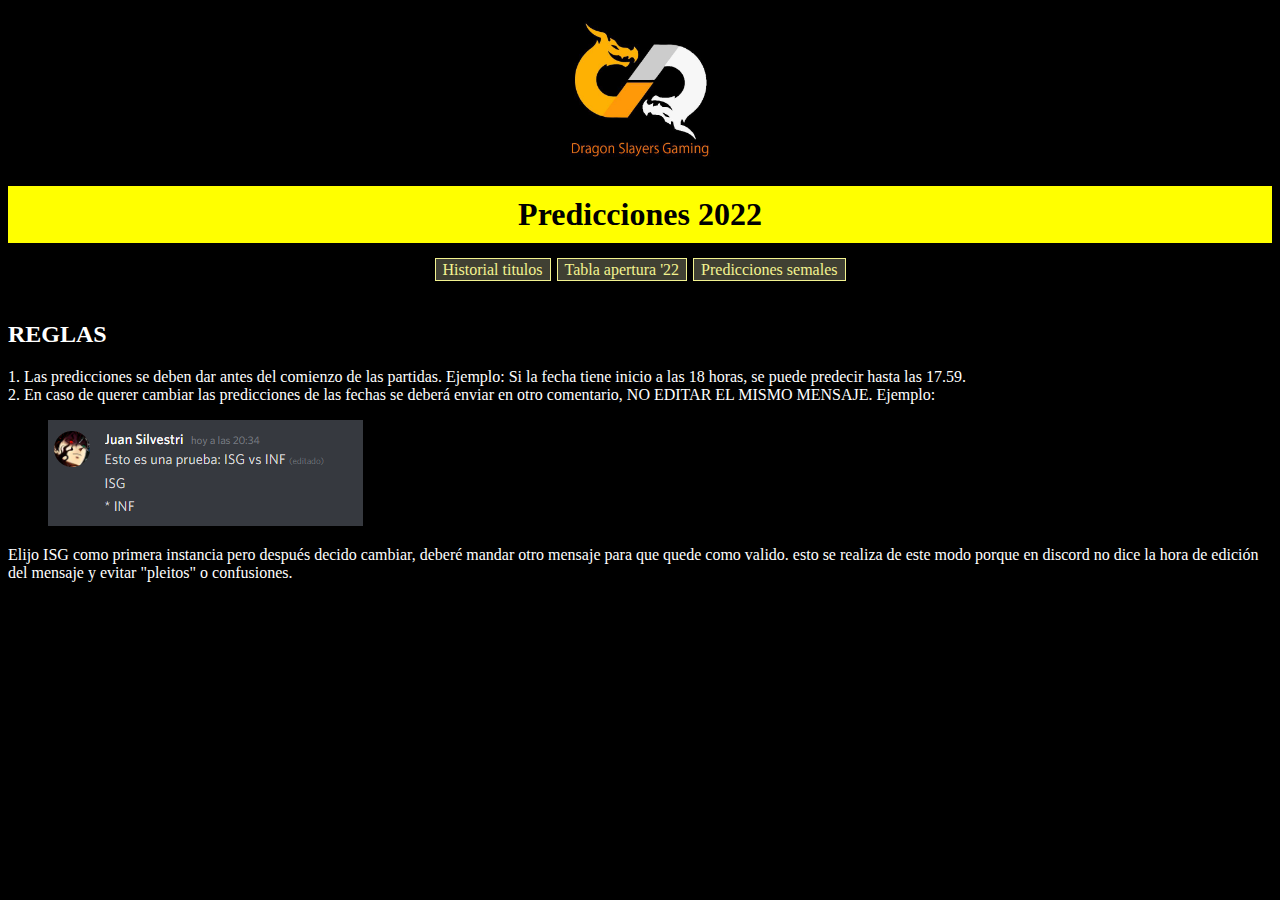
<file: index.html>
<!DOCTYPE html>

<html>

    <head>
        <meta charset="utf-8"/>
        <link rel="stylesheet" href="estilos/estilopaginaprincipal.css"/>
        <link rel= "icon" href="imagenesGenerales/img_logodsg.jpg"/>
        <title>DSG</title>
    </head>

    <body>
        <header>
            <figure id="logoDSG">
                <img src="imagenesGenerales/img_logodsg.jpg" height="150px" width="150px"/>
            </figure>

            <h1>Predicciones 2022</h1>
        </header>
        <br/>

        <nav>
            <ul>
                <li>
                    <a href="historialtitulos.html" target="_blank">Historial titulos</a>
                </li>
            </ul>

            <ul>
                <li>
                    <a href="tabla.html" target="_blank">Tabla apertura '22</a>        
                </li>
            </ul>

            <ul>
                <li>
                    <a href="prediccionsemanales.html" target="_blank">Predicciones semales</a>
                </li>
            </ul>
        </nav><br/>

        <section>
            <article>
                <h2>REGLAS</h2>
               
                <p>
                    1. Las predicciones se deben dar antes del comienzo de las partidas. Ejemplo: Si la fecha tiene inicio a las 18 horas,
                    se puede predecir hasta las 17.59. <br/>
                    2. En caso de querer cambiar las predicciones de las fechas se deberá enviar en otro comentario, NO EDITAR EL MISMO MENSAJE.
                    Ejemplo: 
                    <figure>
                        <img src="imagenesGenerales/img_editarprediccion.png"/>
                    </figure>
                    Elijo ISG como primera instancia pero después decido cambiar, deberé mandar otro mensaje para que quede como valido. esto
                    se realiza de este modo porque en discord no dice la hora de edición del mensaje y evitar "pleitos" o confusiones.
                </p>
            </article>
        </section>
    </body>

</html>
</file>
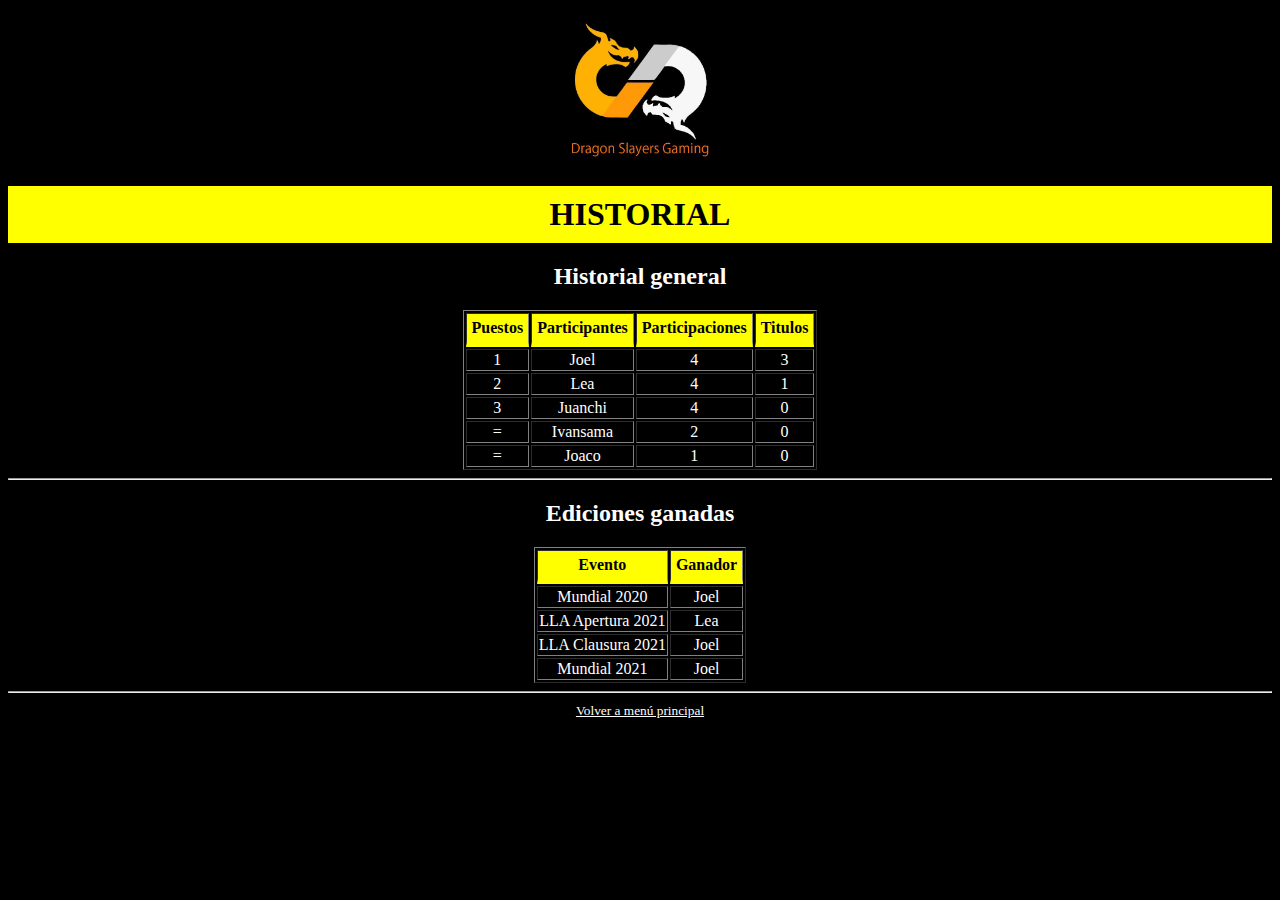
<file: historialtitulos.html>
<!DOCTYPE html>

<html>
    <head>
        <meta charset="utf-8"/>
        <link rel="stylesheet" href="estilos/estilostablas.css"/>
        <link rel= "icon" href="imagenesGenerales/img_logodsg.jpg"/>
        <title>DSG - Historial</title>
    </head>

    <body>

        <header>
            <figure>
                <img src="imagenesGenerales/img_logodsg.jpg" height="150px" width="150px"/>
            </figure>

            <h1>HISTORIAL</h1>
        </header>

        <h2>Historial general</h2>
        <table border="1">
            <tr>
                <th>Puestos</th>
                <th>Participantes</th>
                <th>Participaciones</th>
                <th>Titulos</th>
            </tr>

            <tr>
                <td>1</td>
                <td>Joel</td>
                <td>4</td>
                <td>3</td>
            </tr>

            <tr>
                <td>2</td>
                <td>Lea</td>
                <td>4</td>
                <td>1</td>
            </tr>

            <tr>
                <td>3</td>
                <td>Juanchi</td>
                <td>4</td>
                <td>0</td>
            </tr>

            <tr>
                <td>=</td>
                <td>Ivansama</td>
                <td>2</td>
                <td>0</td>
            </tr>

            <tr>
                <td>=</td>
                <td>Joaco</td>
                <td>1</td>
                <td>0</td>
            </tr>
        </table>

        <hr/>

        <h2>Ediciones ganadas</h2>

        <table border="1" >

            <tr>
                <th>Evento</th>
                <th>Ganador</th>
            </tr>

            <tr>
                <td>Mundial 2020</td>
                <td>Joel</td>
            </tr>

            <tr>
                <td>LLA Apertura 2021</td>
                <td>Lea</td>
            </tr>

            <tr>
                <td>LLA Clausura 2021</td>
                <td>Joel</td>
            </tr>

            <tr>
                <td>Mundial 2021</td>
                <td>Joel</td>
            </tr>
        </table>

        <hr/>
        <footer>
            <small>
                <a href="index.html">Volver a menú principal</a>
            </small>
        </footer>
    </body>
</html>
</file>
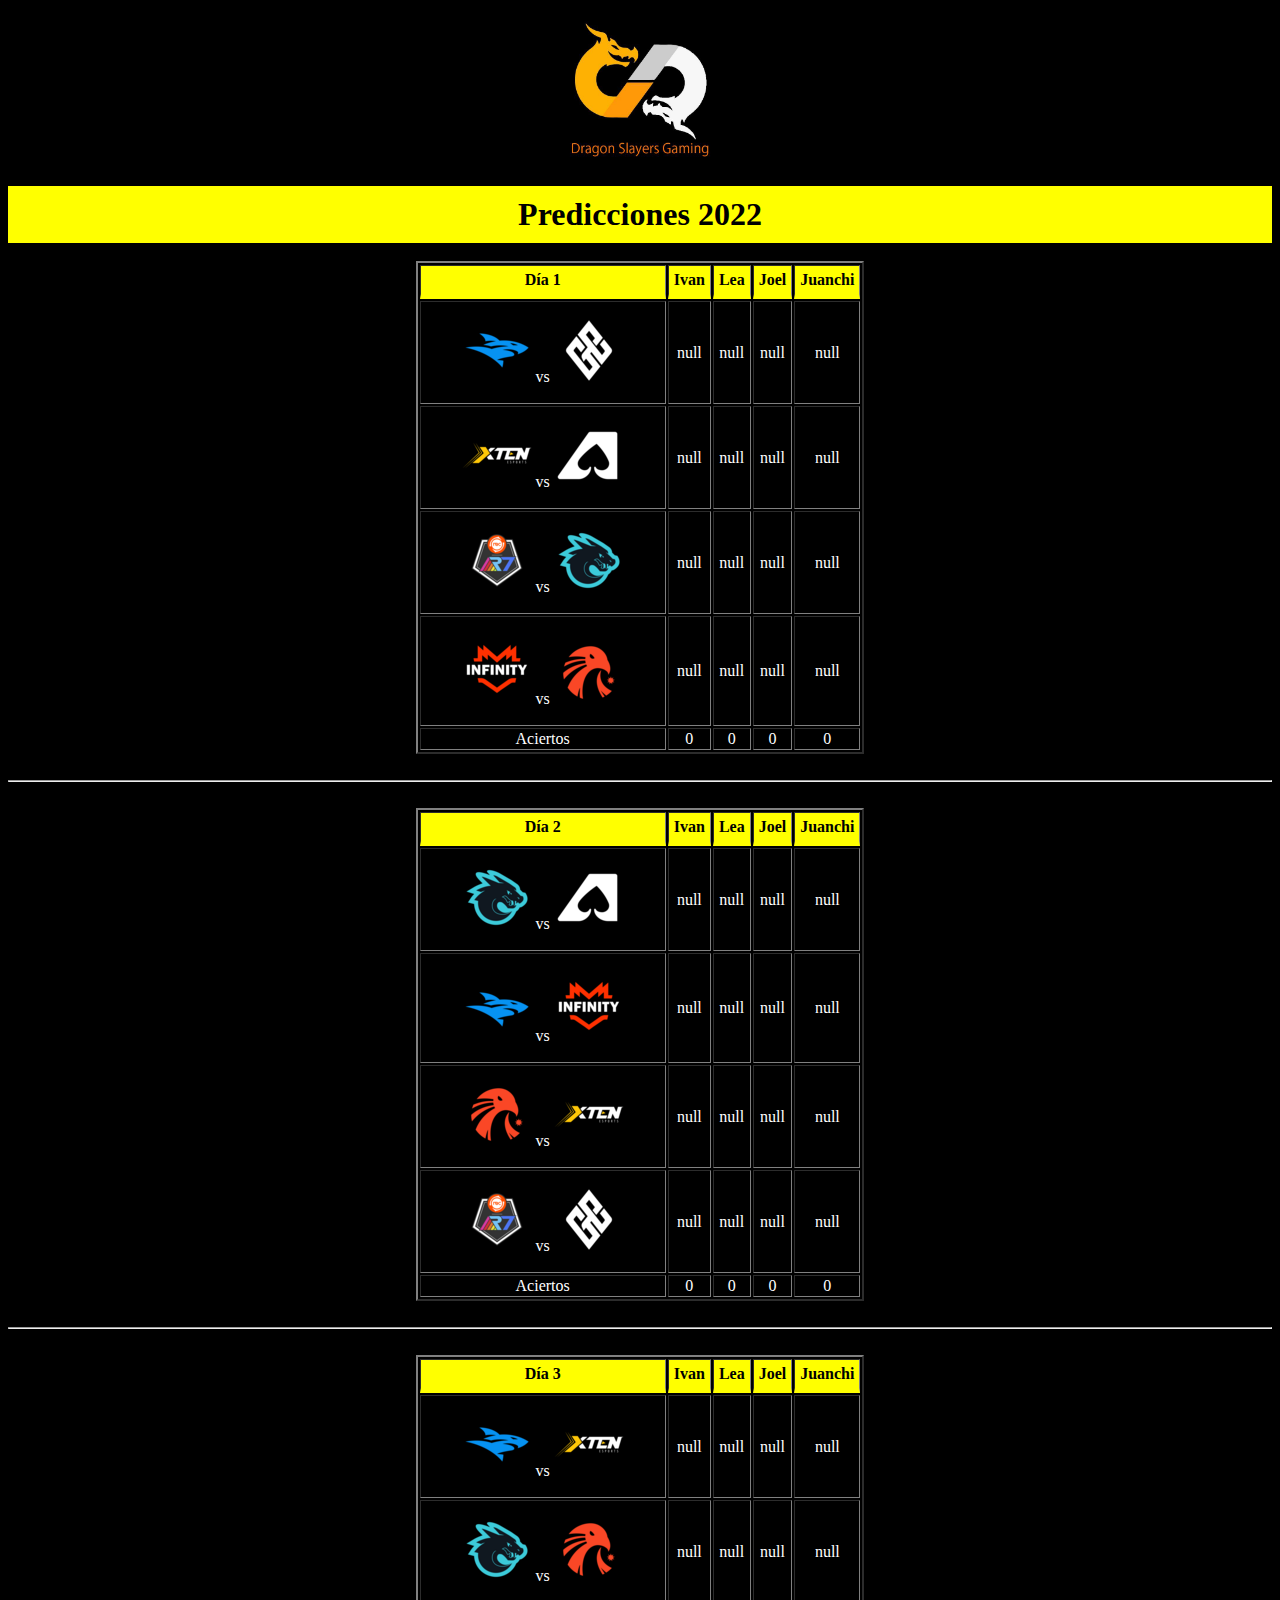
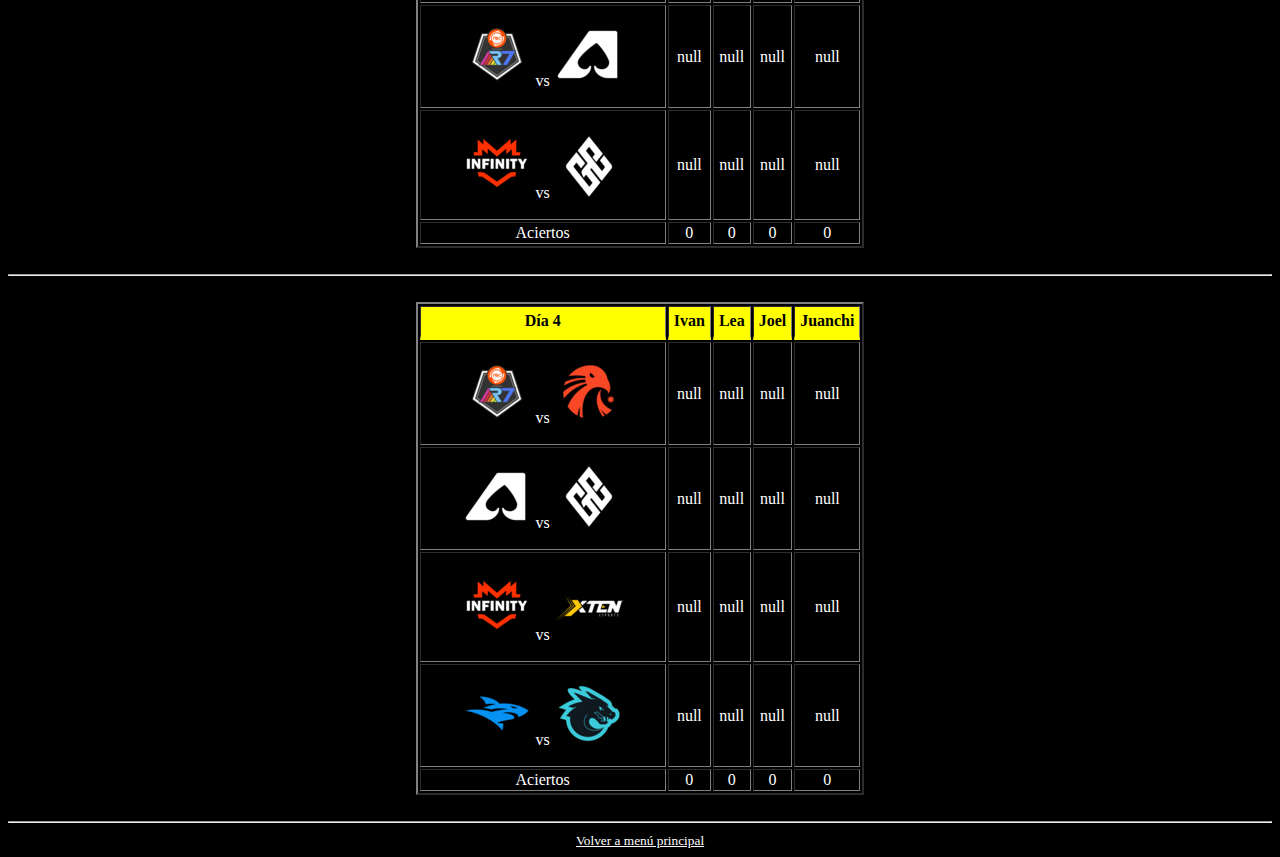
<file: prediccionsemanales.html>
<!DOCTYPE html>

<html>
    <head>
        <meta charset="utf-8"/>
        <link rel="stylesheet" href="estilos/estilostablas.css"/>
        <link rel= "icon" href="imagenesGenerales/img_logodsg.jpg"/>
        <title>DSG - Predicciones semanales</title>
    </head>

    <body>

        <header>
            <figure>
                <img src="imagenesGenerales/img_logodsg.jpg" height="150px" width="150px"/>
            </figure>

            <h1>Predicciones 2022</h1>
        </header>
        <br/>
        <!--SEMANA 1-->
        <table border="2">
            <tr>
                <th>Día 1</th>
                <th>Ivan</th>
                <th>Lea</th>
                <th>Joel</th>
                <th>Juanchi</th>
            </tr>

            <tr>
                <td>
                    <figure>
                        <img src="logosLLA/isg.png"/>
                        vs
                        <img src="logosLLA/gg.png" />
                    </figure>
                    
                </td>

                <td> null</td>
                <td> null</td>
                <td> null</td>
                <td> null</td>
            </tr>

            <tr>
                <td>
                    <figure>
                        <img src="logosLLA/xten.png"/>
                        vs
                        <img src="logosLLA/aze.png" />
                    </figure>
                    
                </td>

                <td> null</td>
                <td> null</td>
                <td> null</td>
                <td> null</td>
                
            </tr>

            <tr>
                <td>
                    <figure>
                        <img src="logosLLA/r7.png"/>
                        vs
                        <img src="logosLLA/ak.png" />
                    </figure>
                    
                </td>
                <td> null</td>
                <td> null</td>
                <td> null</td>
                <td> null</td>
            </tr>

            <tr>
                <td>
                    <figure>
                        <img src="logosLLA/infinity.png"/>
                        vs
                        <img src="logosLLA/estral.png" />
                    </figure>
                    
                </td>
                <td> null</td>
                <td> null</td>
                <td> null</td>
                <td> null</td>
            </tr>

            <tr>
                <td>Aciertos</td>
                <td>0</td>
                <td>0</td>
                <td>0</td>
                <td>0</td>
            </tr>

        </table> <br/>
        <hr/>
        <br/>
        <!--SEMANA 2-->
        <table border="2">
            <tr>
                <th>Día 2</th>
                <th>Ivan</th>
                <th>Lea</th>
                <th>Joel</th>
                <th>Juanchi</th>
            </tr>

            <tr>
                <td>
                    <figure>
                        <img src="logosLLA/ak.png"/>
                        vs
                        <img src="logosLLA/aze.png" />
                    </figure>
                    
                </td>

                <td> null</td>
                <td> null</td>
                <td> null</td>
                <td> null</td>
            </tr>

            <tr>
                <td>
                    <figure>
                        <img src="logosLLA/isg.png"/>
                        vs
                        <img src="logosLLA/infinity.png" />
                    </figure>
                    
                </td>

                <td> null</td>
                <td> null</td>
                <td> null</td>
                <td> null</td>
                
            </tr>

            <tr>
                <td>
                    <figure>
                        <img src="logosLLA/estral.png"/>
                        vs
                        <img src="logosLLA/xten.png" />
                    </figure>
                    
                </td>
                <td> null</td>
                <td> null</td>
                <td> null</td>
                <td> null</td>
            </tr>

            <tr>
                <td>
                    <figure>
                        <img src="logosLLA/r7.png"/>
                        vs
                        <img src="logosLLA/gg.png" />
                    </figure>
                    
                </td>
                <td> null</td>
                <td> null</td>
                <td> null</td>
                <td> null</td>
            </tr>

            <tr>
                <td>Aciertos</td>
                <td>0</td>
                <td>0</td>
                <td>0</td>
                <td>0</td>
            </tr>
        </table> <br/>
        <hr/>
        <br/>
         <!--SEMANA 3-->
         <table border="2">
            <tr>
                <th>Día 3</th>
                <th>Ivan</th>
                <th>Lea</th>
                <th>Joel</th>
                <th>Juanchi</th>
            </tr>

            <tr>
                <td>
                    <figure>
                        <img src="logosLLA/isg.png"/>
                        vs
                        <img src="logosLLA/xten.png" />
                    </figure>
                    
                </td>

                <td> null</td>
                <td> null</td>
                <td> null</td>
                <td> null</td>
            </tr>

            <tr>
                <td>
                    <figure>
                        <img src="logosLLA/ak.png"/>
                        vs
                        <img src="logosLLA/estral.png" />
                    </figure>
                    
                </td>

                <td> null</td>
                <td> null</td>
                <td> null</td>
                <td> null</td>
                
            </tr>

            <tr>
                <td>
                    <figure>
                        <img src="logosLLA/r7.png"/>
                        vs
                        <img src="logosLLA/aze.png" />
                    </figure>
                    
                </td>
                <td> null</td>
                <td> null</td>
                <td> null</td>
                <td> null</td>
            </tr>

            <tr>
                <td>
                    <figure>
                        <img src="logosLLA/infinity.png"/>
                        vs
                        <img src="logosLLA/gg.png" />
                    </figure>
                    
                </td>
                <td> null</td>
                <td> null</td>
                <td> null</td>
                <td> null</td>
            </tr>

            <tr>
                <td>Aciertos</td>
                <td>0</td>
                <td>0</td>
                <td>0</td>
                <td>0</td>
            </tr>

        </table> <br/>
        <hr/>
        <br/>
         <!--DIA 4-->
         <table border="2">
            <tr>
                <th>Día 4</th>
                <th>Ivan</th>
                <th>Lea</th>
                <th>Joel</th>
                <th>Juanchi</th>
            </tr>

            <tr>
                <td>
                    <figure>
                        <img src="logosLLA/r7.png"/>
                        vs
                        <img src="logosLLA/estral.png" />
                    </figure>
                    
                </td>

                <td> null</td>
                <td> null</td>
                <td> null</td>
                <td> null</td>
            </tr>

            <tr>
                <td>
                    <figure background>
                        <img src="logosLLA/aze.png"/>
                        vs
                        <img src="logosLLA/gg.png" />
                    </figure>
                    
                </td>

                <td> null</td>
                <td> null</td>
                <td> null</td>
                <td> null</td>
                
            </tr>

            <tr>
                <td>
                    <figure background>
                        <img src="logosLLA/infinity.png"/>
                        vs
                        <img src="logosLLA/xten.png" />
                    </figure>
                    
                </td>
                <td> null</td>
                <td> null</td>
                <td> null</td>
                <td> null</td>
            </tr>

            <tr>
                <td>
                    <figure background>
                        <img src="logosLLA/isg.png"/>
                        vs
                        <img src="logosLLA/ak.png" />
                    </figure>
                    
                </td>
                <td> null</td>
                <td> null</td>
                <td> null</td>
                <td> null</td>
            </tr>

            <tr>
                <td>Aciertos</td>
                <td>0</td>
                <td>0</td>
                <td>0</td>
                <td>0</td>
            </tr>

        </table><br/>
        
        <hr/>
        <footer>
            <small>
                <a href="index.html">Volver a menú principal</a>
            </small>
        </footer>
    </body>
</html>
</file>
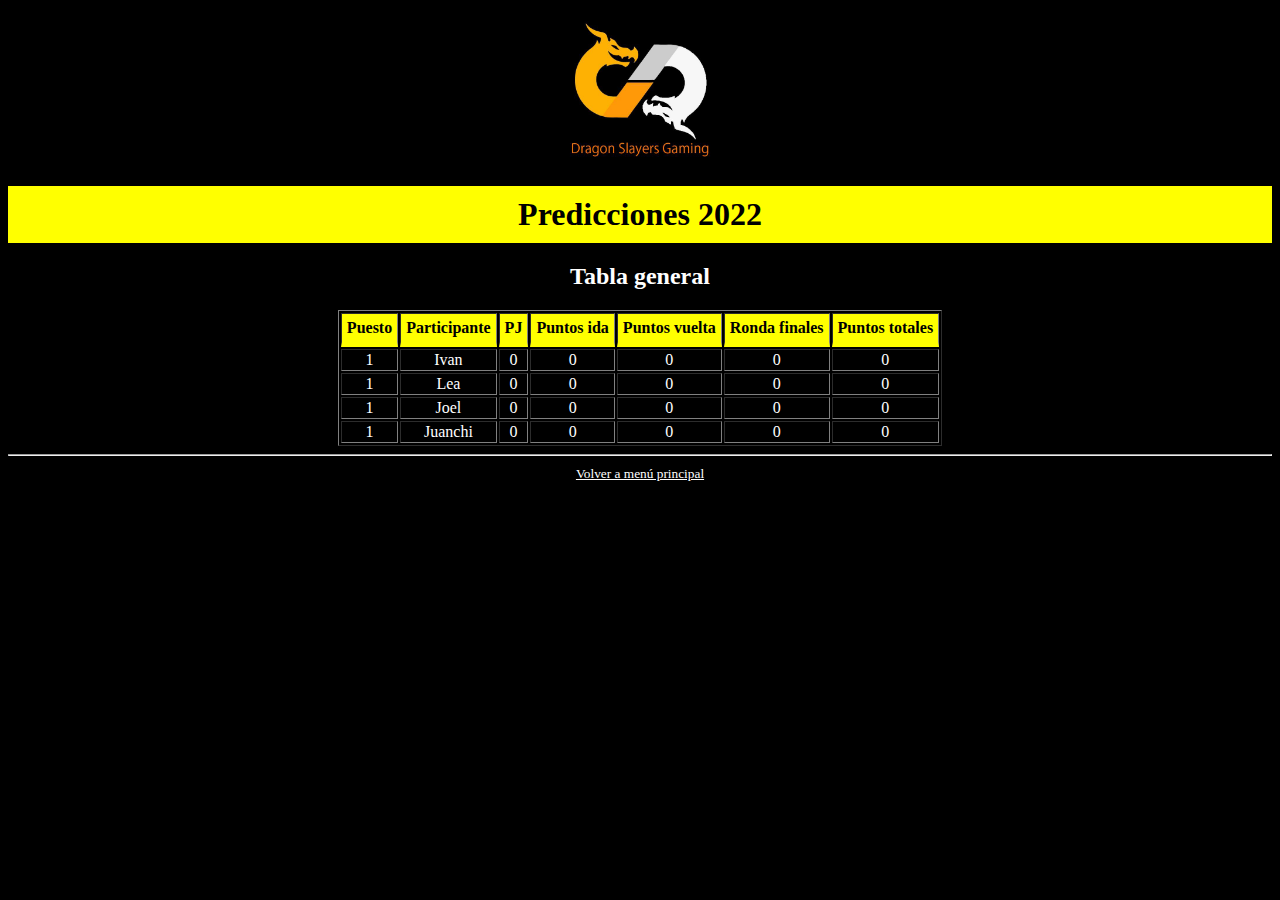
<file: tabla.html>
<!DOCTYPE html>

<html>
    <head>
        <meta charset="utf-8"/>
        <link rel="stylesheet" href="estilos/estilostablas.css"/>
        <link rel= "icon" href="imagenesGenerales/img_logodsg.jpg"/>
        <title>DSG - Tabla de posiciones</title>
    </head>
    <body>
        <header>
            <figure>
                <img src="imagenesGenerales/img_logodsg.jpg" height="150px" width="150px"/>
            </figure>

            <h1>Predicciones 2022</h1>
        </header>

        <h2>Tabla general</h2>

        <table border="1">
            <tr>
                <th>Puesto</th>
                <th>Participante</th>
                <th>PJ</th>
                <th>Puntos ida</th>
                <th>Puntos vuelta</th>
                <th>Ronda finales</th>
                <th>Puntos totales</th>
            </tr>

            <tr>
                <td>1</td>
                <td>Ivan</td>
                <td>0</td>
                <td>0</td>
                <td>0</td>
                <td>0</td>
                <td>0</td>
            </tr>

            <tr>
                <td>1</td>
                <td>Lea</td>
                <td>0</td>
                <td>0</td>
                <td>0</td>
                <td>0</td>
                <td>0</td>
            </tr>

            <tr>
                <td>1</td>
                <td>Joel</td>
                <td>0</td>
                <td>0</td>
                <td>0</td>
                <td>0</td>
                <td>0</td>
            </tr>
            <tr>
                <td>1</td>
                <td>Juanchi</td>
                <td>0</td>
                <td>0</td>
                <td>0</td>
                <td>0</td>
                <td>0</td>
            </tr>
        </table>
        <hr/>
        <footer>
            <small>
                <a href="index.html">Volver a menú principal</a>
            </small>
        </footer>


    </body>
</html>
</file>
<file: estilos/estilopaginaprincipal.css>
* {
 background: #000000;
 color: #ffffff;
}

#logoDSG{
    text-align: center;
}

body{
    margin: 2 auto;
}
h1{
    text-align: center;
    background: #ffff00;
    color: #000000;
    margin: 0 auto;
    padding: 10px;

}

nav{
    text-align: center;
}
nav ul{
    display: inline-block;
    margin: 0px;
    padding: 0px;
}

nav li{
    float: left;
    display: inline;
    margin: 0px 1px 0px 1px;
}

nav li a{
    padding: 2px 7px 2px 7px;
	color: #F3F390;
	background-color: #404033;
	border: 1px solid #F3F390;
	text-decoration: none; 
}

nav li a:hover{
	background: #F3F390;
	color: #404033;
}
</file>
<file: estilos/estilostablas.css>
*{
    background: #000000;
    color: #ffffff;
}

figure{
    text-align: center;
}

h1{
    text-align: center;
    background: #ffff00;
    color: #000000;
    margin: 0 auto;
    padding: 10px;
}

h2{
    text-align: center;
}

table{
    text-align: center;
    margin: 0 auto;
}

th{
    background: yellow;
    color: black;
    border-bottom: solid 5px yellow;
    padding: 5px;
    
}

footer{
    text-align: center;
}
</file>
